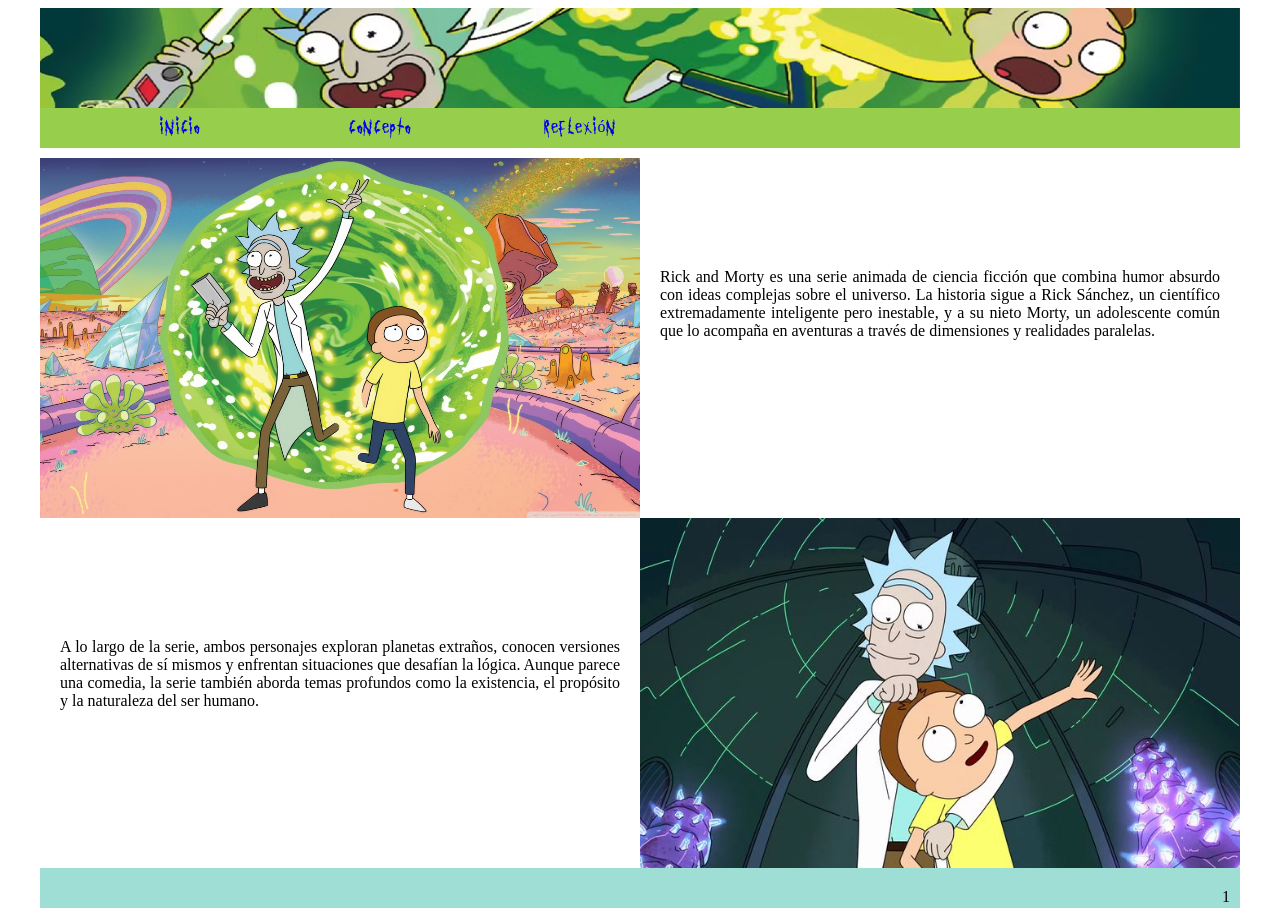
<file: index.html>
<!doctype html>
<html>
<head>
<meta charset="utf-8">
<title>Rick y Morty</title>
	
<link href="hoja de estilos/hojadeestilos.css" rel="stylesheet" type="text/css">
</head>

<body>
    <div id="Contenedor">
<header>
  <img src="hoja de estilos/IMG/Header.jpg" width="100%" height="100" alt=""/></header>
<nav>
	<ul>
	<li>
		<a href="index.html">Inicio</a>
		</li>
	<li>
		<a href="concepto.html">Concepto</a>
		</li>
	<li>
		<a href="reflexion.html">Reflexión</a>
		</li>
	</ul>
	</nav>
<main>
	<section>
	<article id="artfoto1">
		<img src="hoja de estilos/IMG/Foto article 1.jpg" width="100%" height="100%" alt=""/> </article>
	<article id="iniciotexto2">
		A lo largo de la serie, ambos personajes exploran planetas extraños, conocen versiones alternativas de sí mismos y enfrentan situaciones que desafían la lógica. Aunque parece una comedia, la serie también aborda temas profundos como la existencia, el propósito y la naturaleza del ser humano.
		</article>
	</section>
	<section>
	<article id="iniciotexto1">
		Rick and Morty es una serie animada de ciencia ficción que combina humor absurdo con ideas complejas sobre el universo. La historia sigue a Rick Sánchez, un científico extremadamente inteligente pero inestable, y a su nieto Morty, un adolescente común que lo acompaña en aventuras a través de dimensiones y realidades paralelas.
		</article>
	<article id="artfoto2">
	  <img src="hoja de estilos/IMG/Foto article 2.jpg" width="100%" height="100%" alt=""/> </article>
	</section>
</main>
<footer>
	1
	</footer>
</div>
</body>
</html>
</file>
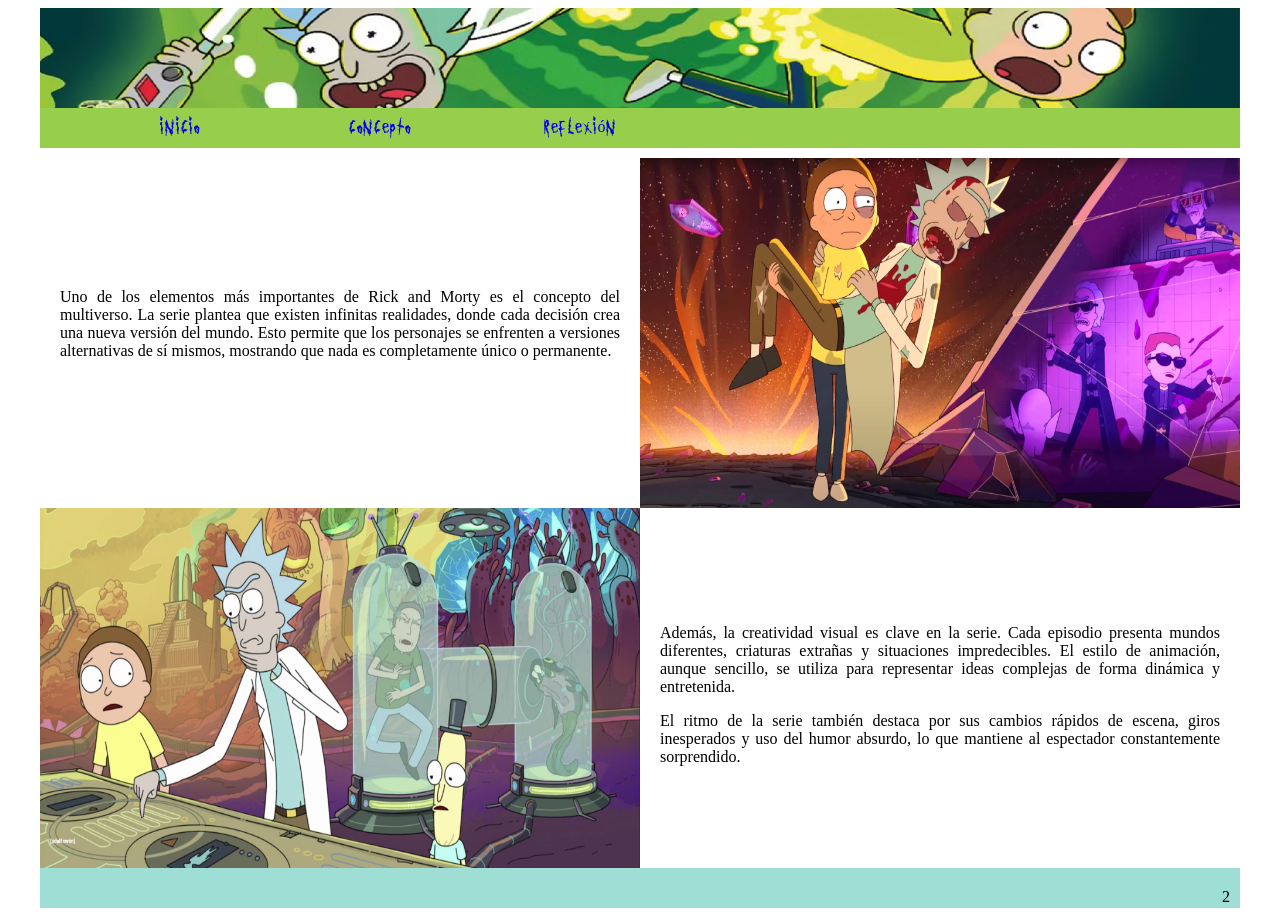
<file: concepto.html>
<!doctype html>
<html>
<head>
<meta charset="utf-8">
<title>Rick y Morty</title>
	
<link href="hoja de estilos/hojadeestilos.css" rel="stylesheet" type="text/css">
</head>

<body>
    <div id="Contenedor">
<header>
  <img src="hoja de estilos/IMG/Header.jpg" width="1200" height="100" alt=""/></header>
<nav>
	<ul>
	<li>
		<a href="index.html">Inicio</a>
		</li>
	<li>
		<a href="concepto.html">Concepto</a>
		</li>
	<li>
		<a href="reflexion.html">Reflexión</a>
		</li>
	</ul>
	</nav>
<main>
	<section>
	<article id="conceptotexto1">
		Uno de los elementos más importantes de Rick and Morty es el concepto del multiverso. La serie plantea que existen infinitas realidades, donde cada decisión crea una nueva versión del mundo. Esto permite que los personajes se enfrenten a versiones alternativas de sí mismos, mostrando que nada es completamente único o permanente.
		</article>
	<article id="artconceptofoto2">
		<img src="hoja de estilos/IMG/Foto article concepto2.jpeg" width="100%" height="100%" alt=""/> </article>
	</section>
	<section>
	<article id="artconceptofoto1">
		<img src="hoja de estilos/IMG/Foto article concepto1.jpeg" width="100%" height="100%" alt=""/> </article>
	<article id="conceptotexto2">
		<p>Además, la creatividad visual es clave en la serie. Cada episodio presenta mundos diferentes, criaturas extrañas y situaciones impredecibles. El estilo de animación, aunque sencillo, se utiliza para representar ideas complejas de forma dinámica y entretenida.</p>
		<p>El ritmo de la serie también destaca por sus cambios rápidos de escena, giros inesperados y uso del humor absurdo, lo que mantiene al espectador constantemente sorprendido.</p>
		</article>
	</section>	
</main>
<footer>
	2
	</footer>
</div>
</body>
</html>
</file>
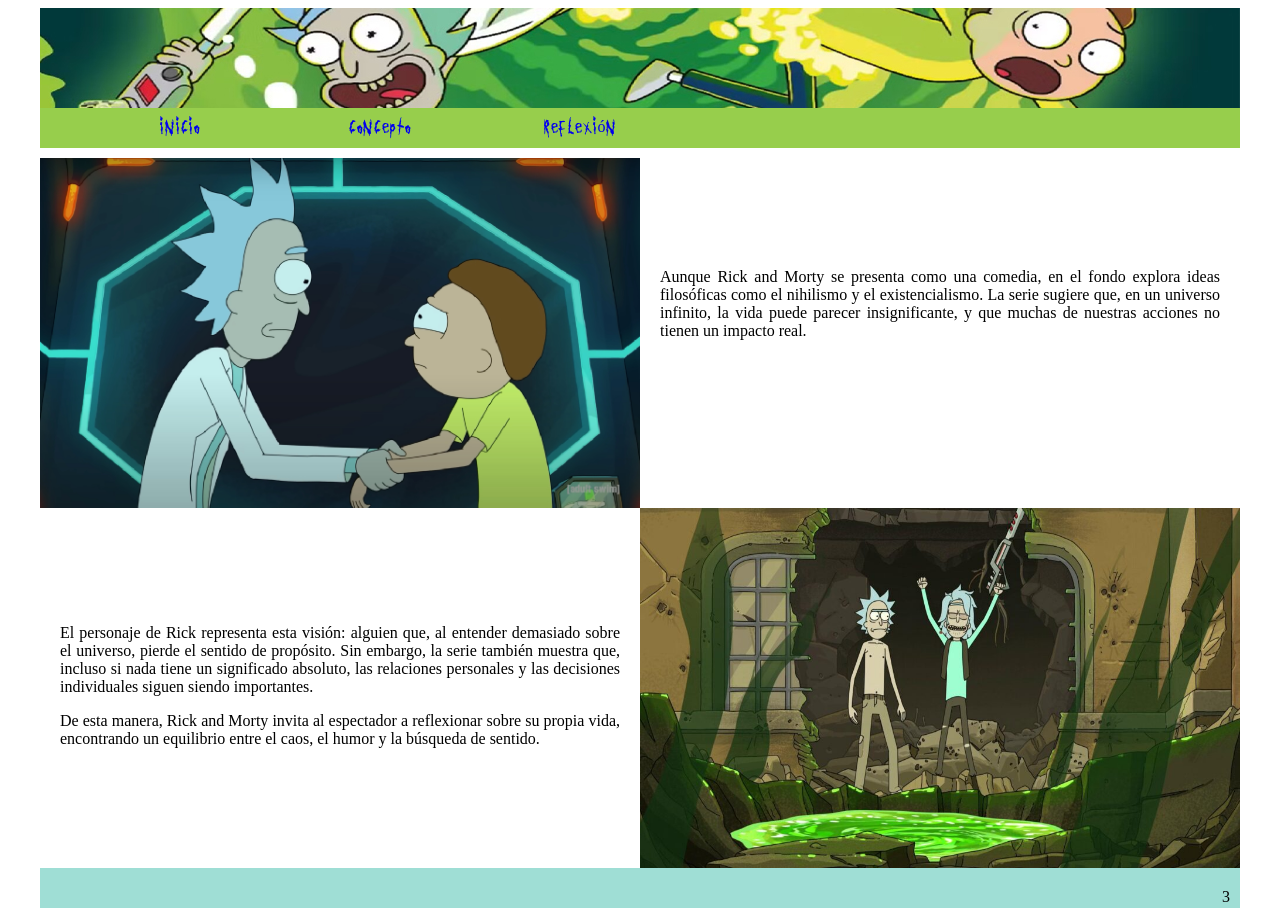
<file: reflexion.html>
<!doctype html>
<html>
<head>
<meta charset="utf-8">
<title>Rick y Morty</title>
	
<link href="hoja de estilos/hojadeestilos.css" rel="stylesheet" type="text/css">
</head>

<body>
    <div id="Contenedor">
<header>
  <img src="hoja de estilos/IMG/Header.jpg" width="1200" height="100" alt=""/></header>
<nav>
	<ul>
	<li>
		<a href="index.html">Inicio</a>
		</li>
	<li>
		<a href="concepto.html">Concepto</a>
		</li>
	<li>
		<a href="reflexion.html">Reflexión</a>
		</li>
	</ul>
	</nav>
<main>
	<section>
	<article id="artreflexionfoto1">
		<img src="hoja de estilos/IMG/Foto article reflexion 1.jpg" width="100%" height="100%" alt=""/> 
		</article>
	<article id="reflexiontexto2">
		<p>El personaje de Rick representa esta visión: alguien que, al entender demasiado sobre el universo, pierde el sentido de propósito. Sin embargo, la serie también muestra que, incluso si nada tiene un significado absoluto, las relaciones personales y las decisiones individuales siguen siendo importantes.</p>
		
		<p>De esta manera, Rick and Morty invita al espectador a reflexionar sobre su propia vida, encontrando un equilibrio entre el caos, el humor y la búsqueda de sentido.</p>
		</article>
	</section>
	<section>
	<article id="reflexiontexto1">
		Aunque Rick and Morty se presenta como una comedia, en el fondo explora ideas filosóficas como el nihilismo y el existencialismo. La serie sugiere que, en un universo infinito, la vida puede parecer insignificante, y que muchas de nuestras acciones no tienen un impacto real.
		</article>
	<article id="artreflexionfoto2">
		<img src="hoja de estilos/IMG/Foto article reflexion 2.jpg" width="100%" height="100%" alt=""/> 
		</article>
	</section>
</main>
<footer>
	3
	</footer>
</div>
</body>
</html>
</file>
<file: hoja de estilos/hojadeestilos.css>
@import url("../webfonts/get_schwifty/stylesheet.css");
* {
    padding: 0 px;
    margin: 0 px;
    -webkit-box-sizing: border-box;
    -moz-box-sizing: border-box;
    box-sizing: border-box;
}
#Contenedor {
    width: 1200px;
    height: 900px;
    margin-left: auto;
    margin-right: auto;
    padding-left: auto;
    padding-right: auto;
}

#Contenedor header {
    background-color: #b2daed;
    width: 1200px;
    height: 100px;
    float: left;
}

#Contenedor nav {
    width: 1200px;
    height: 40px;
    background-color: #97ce4c;
    float: left;
}
#Contenedor nav ul {
    list-style-type: none;

}
nav ul li {
    float: left;
    height: 30px;
    width: 200px;
    line-height: 5px;
    text-align: center;
    text-decoration: none;
}

ul li a {
    font-family: "get schwifty";
    text-decoration: none;
    text-align: center;
}

#Contenedor main {
    width: 1200px;
    height: 720px;
    float: left;
}

#Contenedor main section {
    width: 600px;
    height: 720px;
    float: left;
}
#artfoto1 {
    float: left;
    margin-top: 10px;
    margin-right: 0px;
    margin-left: 0px;
    padding-top: 0px;
}
#iniciotexto1 {
    text-align: justify;
    float: left;
    text-decoration: none;
    padding-top: 120px;
    padding-left: 20px;
    padding-right: 20px;
}
#artconceptofoto1 {
    float: left;
    text-decoration: none;
    padding-top: 10px;
}

#iniciotexto2 {
    padding-right: 20px;
    float: left;
    text-decoration: none;
    text-align: justify;
    padding-top: 120px;
    padding-left: 20px;
}
#artfoto2 {
    float: left;
    padding-left: 0px;
    padding-top: 10px;
}



#iniciotexto2 {
    padding-top: 120px;
    float: left;
    text-align: justify;
    text-decoration: none;
    background-position: center bottom;
}
#artconceptofoto1 {
    float: left;
    padding-top: 10px;
}
#conceptotexto1 {
    padding-top: 140px;
    padding-right: 20px;
    padding-left: 20px;
    text-align: justify;
    float: left;
    text-decoration: none;
}
#conceptotexto2 {
    padding-top: 100px;
    padding-right: 20px;
    padding-left: 20px;
    float: left;
    text-align: justify;
    text-decoration: none;
}
#artreflexionfoto1 {
    padding-top: 10px;
    float: left;
    text-align: justify;
    text-decoration: none;
}
#reflexiontexto1 {
    padding-top: 120px;
    padding-left: 20px;
    padding-right: 20px;
    float: left;
    text-align: justify;
    text-decoration: none;
}

#reflexiontexto2 {
    padding-top: 100px;
    padding-left: 20px;
    padding-right: 20px;
    text-align: justify;
    text-decoration: none;
    float: left;
}
#artreflexionfoto2 {
    float: left;
    text-decoration: none;
    text-align: justify;
}








main section article {
	width: 600px;
    height: 360px;
    float: left;
}

#Contenedor footer {
    width: 1200px;
    height: 40px;
    background-color: #9fded5;
    float: left;
    text-decoration: none;
    text-align: right;
    padding-top: 20px;
    padding-right: 10px;
}
</file>
